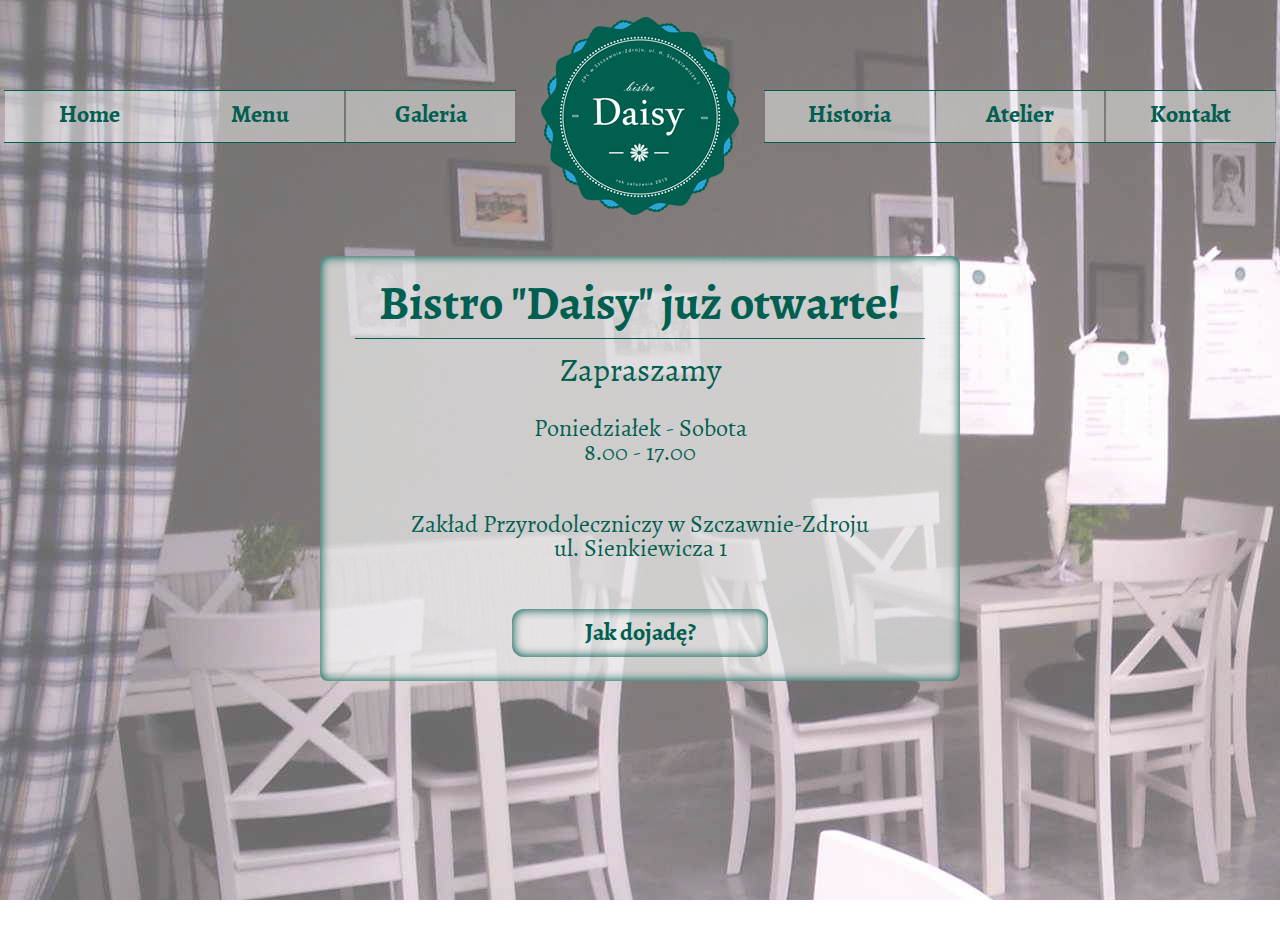
<file: index.html>
<!DOCTYPE html>
<html lang="en">
<head>
    <meta charset="UTF-8">
    <title>New Webpage</title>

    <link href="css/reset.css" rel="stylesheet"  type="text/css">
    <link href="css/style.css" rel="stylesheet"  type="text/css">
    <script src="js/jquery.js"></script>
    <script src="js/app.js"></script>
</head>
<body>
    <header class="centerContent">
        <nav class="centerContent">
            <ul id="leftNav">
                <li id="linkHome">Home</li>
                <li id="linkMenu">Menu</li>
                <li id="linkGaleria">Galeria</li>
            </ul>
            <div class="imgContainer centralLogo"><img class="logo" src="images/logo_small.png"></div>
            <ul id="rightNav">
                <li id="linkHistoria">Historia</li>
                <li id="linkAtelier">Atelier</li>
                <li id="linkKontakt">Kontakt</li>
            </ul>
        </nav>
    </header>
    <div class="centerContent">
        <div id="visibleRange">
            <div class="totalRange">
                <main>

                    <section class="flex-col" id="home">
                        <div class="lightBackground flex-col centerContent">
                            <h1 class="bottomBorder">Bistro "Daisy" już otwarte!</h1>
                            <h2>Zapraszamy</h2>
                            <p>Poniedziałek - Sobota <br>8.00 - 17.00</p>
                            <p>Zakład Przyrodoleczniczy w Szczawnie-Zdroju <br> ul. Sienkiewicza 1</p>
                            <div class="simpleButton">Jak dojadę?</div>
                        </div>

                    </section>

                    <section class="flex-col" id="menu">

                            <div class="thumbnail">
                                <div class="centerContent">
                                    <div class="outerFancyBorder centerContent">
                                        <div class="roundedImg" id="thumbPhoto_1"></div>
                                    </div>
                                </div>
                                <div class="textContainer lightBackground flex-col">
                                    <h3>Freshly squeezed juices</h3>
                                    <p>We only lorem ipsum super juices and from thesuper juices and from the best ipsum lorem oranges, on best ipsum lorem oranges, only with lorem ipsum igredients.</p>
                                </div>
                            </div>

                            <div class="thumbnail">
                                <div class="centerContent">
                                    <div class="outerFancyBorder centerContent">
                                        <div class="roundedImg" id="thumbPhoto_2"></div>
                                    </div>
                                </div>
                                <div class="textContainer lightBackground flex-col">
                                    <h3>Tasty sandwiches</h3>
                                    <p>We only lorem ipsum super jsuper juices and from the best ipsum lorem oranges, onuices and from the best ipsum lorem oranges, only with lorem ipsum igredients.</p>
                                </div>
                            </div>

                            <div class="thumbnail">
                                <div class="centerContent">
                                    <div class="outerFancyBorder centerContent">
                                        <div class="roundedImg" id="thumbPhoto_3"></div>
                                    </div>
                                </div>
                                <div class="textContainer lightBackground flex-col">
                                    <h3>Yummy pastries</h3>
                                    <p>We only lorem ipsuper juices and from the best ipsum lorem oranges, onsum super juices and from the best ipsum lorem oranges, only with lorem ipsum igredients.</p>
                                </div>
                            </div>

                            <div class="thumbnail">
                                <div class="centerContent">
                                    <div class="outerFancyBorder centerContent">
                                        <div class="roundedImg" id="thumbPhoto_4"></div>
                                    </div>
                                </div>
                                <div class="textContainer lightBackground flex-col">
                                    <h3>Pycha malyny</h3>
                                    <p>We only lorem ipsum super juices and from the best isuper juices and from the best ipsum lorem oranges, onpsum lorem oranges, only with lorem ipsum igredients.</p>
                                </div>

                            </div>
                        </section>

                    <section class="flex-col wide" id="galeria">
                        <div class="lightBackground flex-col centerContent">
                            <h1 class="bottomBorder">Zobacz co się u nas dzieje.</h1>
                            <div class="banner centerContent">
                                <ul>
                                    <li class=" flex-col centerContent active"><img src="images/food/pomodore.jpg"><p>Słodkie pomodore</p></li>
                                    <li><img src="images/food/sandwich2.jpg"></li>
                                    <li><img src="images/food/sandwich2.jpg"></li>
                                </ul>
                            </div>
                            <div>
                                <div class="simpleButton"> < </div>
                                <div class="simpleButton"> > </div>
                            </div>
                        </div>
                    </section>

                    <section class="flex-col" id="historia">
                        <div class="thumbnail">
                            <div class="centerContent">
                                <div class="outerFancyBorder centerContent">
                                    <div class="roundedImg" id="daisyPhoto_1"></div>
                                </div>
                            </div>
                            <div class="textContainer lightBackground flex-col">
                                <h3>Piękna Daisy w jedną stronę</h3>
                                <p>We only lorem ipsum super juices and from thesuper juices and from the best ipsum lorem oranges, on best ipsum lorem oranges, only with lorem ipsum igredients.</p>
                            </div>
                        </div>
                        <div class="thumbnail">
                            <div class="centerContent">
                                <div class="textContainer lightBackground flex-col">
                                    <h3>W drugą</h3>
                                    <p>We only lorem ipsum super jsuper juices and from the best ipsum lorem oranges, onuices and from the best ipsum lorem oranges, only with lorem ipsum igredients.</p>
                                </div>
                                <div class="outerFancyBorder centerContent">
                                    <div class="roundedImg" id="daisyPhoto_2"></div>
                                </div>
                            </div>
                        </div>
                        <div class="thumbnail">
                            <div class="centerContent">
                                <div class="outerFancyBorder centerContent">
                                    <div class="roundedImg" id="daisyPhoto_3"></div>
                                </div>
                            </div>
                            <div class="textContainer lightBackground flex-col">
                                <h3>I jeszcze jedna</h3>
                                <p>We only lorem ipsuper juices and from the best ipsum lorem oranges, onsum super juices and from the best ipsum lorem oranges, only with lorem ipsum igredients.</p>
                            </div>
                        </div>
                    </section>


                </main>
            </div>
        </div>
    </div>










</body>
</html>
</file>
<file: css/style.css>
.lightBackground {
  background-color: rgba(240, 240, 240, 0.7);
  border-radius: 0.5em;
  box-shadow: inset 0px 0px 10px 1px #005f50; }

.bottomBorder {
  border-bottom: 1px solid #005f50; }

@font-face {
  font-family: 'alegreyabold';
  src: url("../fonts/alegreya/alegreya-bold-webfont.eot");
  src: url("../fonts/alegreya/alegreya-bold-webfont.eot?#iefix") format("embedded-opentype"), url("../fonts/alegreya/alegreya-bold-webfont.woff2") format("woff2"), url("../fonts/alegreya/alegreya-bold-webfont.woff") format("woff"), url("../fonts/alegreya/alegreya-bold-webfont.ttf") format("truetype");
  font-weight: normal;
  font-style: normal; }
@font-face {
  font-family: 'alegreyaitalic';
  src: url("../fonts/alegreya/alegreya-italic-webfont.eot");
  src: url("../fonts/alegreya/alegreya-italic-webfont.eot?#iefix") format("embedded-opentype"), url("../fonts/alegreya/alegreya-italic-webfont.woff2") format("woff2"), url("../fonts/alegreya/alegreya-italic-webfont.woff") format("woff"), url("../fonts/alegreya/alegreya-italic-webfont.ttf") format("truetype");
  font-weight: normal;
  font-style: normal; }
@font-face {
  font-family: 'alegreyaregular';
  src: url("../fonts/alegreya/alegreya-regular-webfont.eot");
  src: url("../fonts/alegreya/alegreya-regular-webfont.eot?#iefix") format("embedded-opentype"), url("../fonts/alegreya/alegreya-regular-webfont.woff2") format("woff2"), url("../fonts/alegreya/alegreya-regular-webfont.woff") format("woff"), url("../fonts/alegreya/alegreya-regular-webfont.ttf") format("truetype");
  font-weight: normal;
  font-style: normal; }
#thumbPhoto_1 {
  background-image: url("../images/food/soczek.jpg"); }

#thumbPhoto_2 {
  background-image: url("../images/food/kanapka.jpg"); }

#thumbPhoto_3 {
  background-image: url("../images/food/muffiny.jpg"); }

#thumbPhoto_4 {
  background-image: url("../images/food/maliny.jpg"); }

#daisyPhoto_1 {
  background-image: url("../images/daisy_1.jpg"); }

#daisyPhoto_2 {
  background-image: url("../images/daisy_2.jpg"); }

#daisyPhoto_3 {
  background-image: url("../images/daisy_3.jpg"); }

.simpleButton {
  width: 4em;
  background-color: rgba(240, 240, 240, 0.3);
  border-radius: 0.5em;
  box-shadow: inset 0px 0px 10px 1px #005f50;
  font-family: alegreyabold;
  font-size: 1.5em;
  text-align: center;
  margin: 1em;
  padding: 0.5em;
  justify-content: center; }
  .simpleButton:hover {
    color: white;
    background-color: #005f50;
    cursor: alias; }

body {
  font-family: alegreyaregular;
  color: #005f50;
  font-size: 16px; }
  body::after {
    content: "";
    background-image: url("../images/jumbojumbo.jpg");
    opacity: 0.6;
    top: 0;
    left: 0;
    bottom: 0;
    right: 0;
    position: absolute;
    z-index: -1; }

body * {
  display: flex;
  box-sizing: border-box; }

.flex-col {
  flex-direction: column; }

.centerContent {
  justify-content: center;
  align-items: center; }

h1, h2, h3, h4, h5, h6 {
  font-size: 2em;
  padding: 0.5em 0.5em 0.2em 0.5em;
  justify-content: center; }

p {
  font-size: 1.5em;
  padding: 1em;
  text-align: center; }

header {
  padding: 1em 0 1.5em 0; }
  header ul {
    border-top: 1px solid #005f50;
    border-bottom: 1px solid #005f50;
    width: 40vw;
    margin: 0 1em;
    font-size: 1.5em;
    justify-content: space-around;
    font-family: alegreyabold; }
    header ul li {
      width: 33%;
      height: 100%;
      justify-content: center;
      padding: 0.5em 0 0.5em 0;
      border-bottom: 3px solid transparent;
      background-color: rgba(240, 240, 240, 0.5); }

main {
  position: relative; }
  main > .flex-col {
    position: relative;
    width: 70vw;
    padding: 0 10vw; }

#visibleRange {
  width: 70vw;
  padding: 1em 0;
  overflow-x: hidden;
  overflow-y: hidden; }

.totalRange {
  width: 3200px; }

.wide {
  width: 80vw;
  padding: 0 5vw; }

h1 {
  font-size: 3em;
  font-family: alegreyabold; }

#home .simpleButton {
  width: 40%; }

.thumbnail {
  padding: 0.6em 0;
  justify-content: center; }
  .thumbnail:nth-of-type(2n) {
    padding-left: 9em; }

.roundedImg {
  background-position: center;
  background-repeat: no-repeat;
  background-size: cover;
  border-radius: 50%;
  width: 75%;
  height: 75%; }

.outerFancyBorder {
  background-image: url("../images/imgRounding.png");
  background-position: center;
  background-repeat: no-repeat;
  background-size: contain;
  width: 9em;
  height: 9em;
  transform: scale(1.2); }

.textContainer {
  width: 30em;
  overflow: hidden;
  align-self: baseline;
  margin: 0 0 0 2em; }
  .textContainer h3 {
    border-bottom: 1px solid #005f50;
    width: 100%;
    font-family: alegreyabold;
    font-size: 1.5em;
    text-transform: uppercase; }
  .textContainer p {
    display: none;
    font-size: 1em; }

.banner {
  position: relative;
  overflow: auto;
  height: 50%;
  width: 100%;
  padding: 1em 0;
  overflow-x: visible;
  overflow-y: visible; }
  .banner li {
    display: none; }

.active {
  display: flex !important; }

#historia .outerFancyBorder {
  width: 12em;
  height: 12em;
  transform: scale(1.2); }

/*# sourceMappingURL=style.css.map */
</file>
